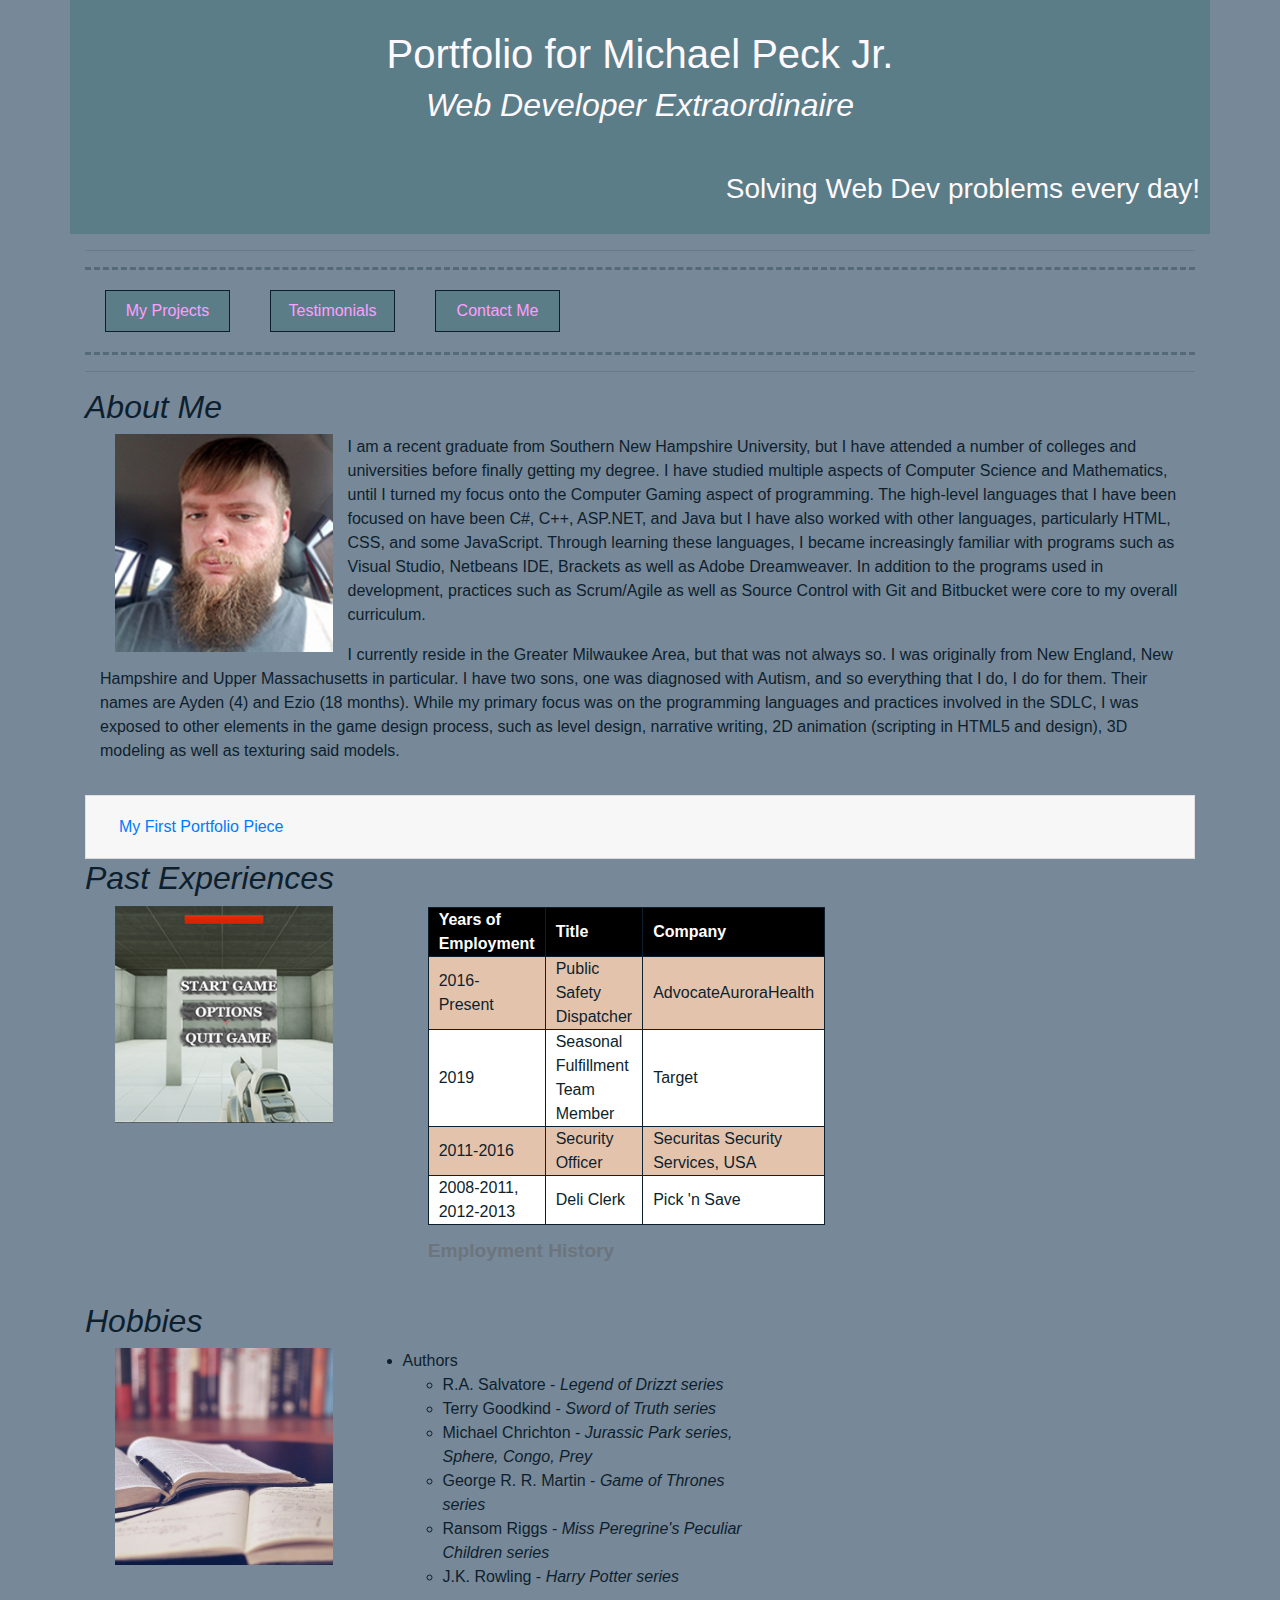
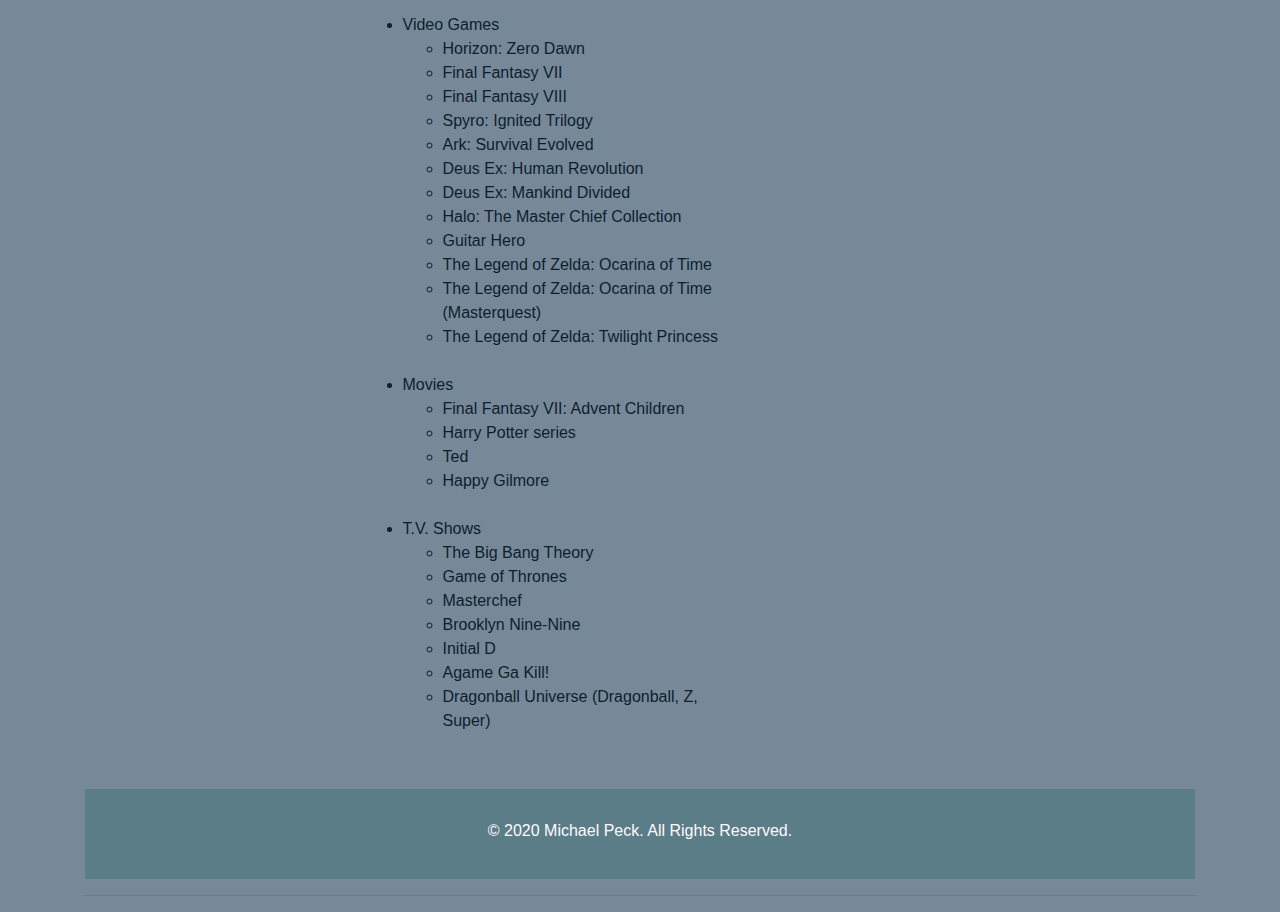
<file: portfolio/index.html>
<!DOCTYPE html>
<!--
Name: 					Michael Peck
Date Created: 			01/22/2020
Most Recent Revision: 	02/01/2020
-->
<html lang="en">
<head>
	<meta charset="utf-8">
	<meta name="viewport" content="width=device-width, initial-scale=1, shrink-to-fit=no">
	<title>Michael's Portfolio</title>
</head>

<body>
	<!--Obtain the CSS style sheet for Bootstrap at https://getbootstrap.com/docs/4.1/getting-started/introduction/ -->
	<link href="css/bootstrap.min.css" rel="stylesheet" type="text/css">
	<link href="teststyles.css" rel="stylesheet" type="text/css">
	<div class="container">
		<div class="row">
			<header>
				<h1>Portfolio for Michael Peck Jr.</h1>
				<h2 class="font-italic">Web Developer Extraordinaire</h2>
				<h3 class="text-right mt-5">Solving Web Dev problems every day!</h3>
			</header>
		</div>

		<hr/>
		<nav>
				<!-- We need to add links to projects.html, contact.html, and testimonials.html -->
				<p>
					<a href="projects.html">My Projects</a>
					&nbsp;&nbsp;&nbsp;
					<a href="testimonials.html">Testimonials</a>
					&nbsp;&nbsp;&nbsp;
					<a href="Contact.html">Contact Me</a>
				</p>
				<div class="clear-float"></div>
			</nav>
		<hr/>
		
		<section>
			<article id="about-me">
				<h2><em>About Me</em></h2>
				<div class="col-lg-3 col-md-4">
					<img src="images/selfie.jpg" alt="Self portrait of Michael" class="img-fluid"/>
				</div>
				<div class="col-lg-12  col-md-8">
					<p>I am a recent graduate from Southern New Hampshire University, but I have attended a number of colleges and universities before finally getting my degree. I have studied multiple aspects of Computer Science and Mathematics, until I turned my focus onto the Computer Gaming aspect of programming. The high-level languages that I have been focused on have been C#, C++, ASP.NET, and Java but I have also worked with other languages, particularly HTML, CSS, and some JavaScript. Through learning these languages, I became increasingly familiar with programs such as Visual Studio, Netbeans IDE, Brackets as well as Adobe Dreamweaver. In addition to the programs used in development, practices such as Scrum/Agile as well as Source Control with Git and Bitbucket were core to my overall curriculum.</p>

					<p>I currently reside in the Greater Milwaukee Area, but that was not always so. I was originally from New England, New Hampshire and Upper Massachusetts in particular. I have two sons, one was diagnosed with Autism, and so everything that I do, I do for them. Their names are Ayden (4) and Ezio (18 months). While my primary focus was on the programming languages and practices involved in the SDLC, I was exposed to other elements in the game design process, such as level design, narrative writing, 2D animation (scripting in HTML5 and design), 3D modeling as well as texturing said models. </p>
				</div>
				<div class="clear-float"></div>
			</article>
			<div class="row">
				<div class="accordion col" id="accordionExample">
					<div class="card">
						<div class="card-header" id="portfolio01">
							<h5 class="mb-0">
								<button class="btn btn-link" type="button" data-toggle="collapse" data-target="#collapseOne" aria-expanded="false" aria-controls="colapseOne">
									My First Portfolio Piece
								</button>
							</h5>
						</div>
					
						<div id="collapseOne" class="collapse" aria-labelledby="headingOne" data-parent="#accordionExample">
							<div class="card-body">
								<p><a href="" target="_blank">Name of Website</a></p>
								<figure><img src="images/accordion.png" alt="Screenshot of home page" /></figure>
							</div>
						</div>
					</div>
				</div>
			</div>
				<article id="past-experiences">
					<h2><em>Past Experiences</em></h2>
					<div class="col-lg-3 col-md-4">
						<img src="images/unnamed.PNG" alt="Unnamed Team Project Menu Screen" class="img-fluid"/>
					</div>
					<div class="right-content">
						<div class="col-lg-9 col-md-8">
							<table>
								<caption>Employment History</caption>
								<thead>
									<tr>
										<th>Years of Employment</th>
										<th>Title</th>
										<th>Company</th>
									</tr>
								</thead>
								<!--Most recent employer-->
								<tbody>
									<tr>
										<td>2016-Present</td>
										<td>Public Safety Dispatcher</td>
										<td>AdvocateAuroraHealth</td>
									</tr>
									<tr>
										<td>2019</td>
										<td>Seasonal Fulfillment Team Member</td>
										<td>Target</td>
									</tr>
									<tr>
										<td>2011-2016</td>
										<td>Security Officer</td>
										<td>Securitas Security Services, USA</td>
									</tr>
									<tr>
										<td>2008-2011, 2012-2013</td>
										<td>Deli Clerk</td>
										<td>Pick 'n Save</td>
									</tr>
								</tbody>
							</table>
						</div>
					</div>
					<div class="clear-float"></div>
				</article>
			<article id="hobbies">
				<h2><em>Hobbies</em></h2>
				<div class="col-lg-3 col-md-4">
					<img src="images/books.jpg" alt="Reading as a hobby" class="img-fluid"/>
				</div>
				<div class="right-content">
					<div class="col-lg-9 col-md-8">
						<ul>
						<li>Authors</li>
							<ul>
								<li>R.A. Salvatore - <em>Legend of Drizzt series</em></li>
								<li>Terry Goodkind - <em>Sword of Truth series</em></li>	
								<li>Michael Chrichton - <em>Jurassic Park series, Sphere, Congo, Prey</em></li>	
								<li>George R. R. Martin - <em>Game of Thrones series</em></li>	
								<li>Ransom Riggs - <em>Miss Peregrine's Peculiar Children series</em></li>	
								<li>J.K. Rowling - <em>Harry Potter series</em></li>	
							</ul>
						<br />
						<li>Video Games</li>
							<ul>
								<li>Horizon: Zero Dawn</li>
								<li>Final Fantasy VII</li>
								<li>Final Fantasy VIII</li>
								<li>Spyro: Ignited Trilogy</li>
								<li>Ark: Survival Evolved</li>
								<li>Deus Ex: Human Revolution</li>
								<li>Deus Ex: Mankind Divided</li>
								<li>Halo: The Master Chief Collection</li>
								<li>Guitar Hero</li>
								<li>The Legend of Zelda: Ocarina of Time</li>
								<li>The Legend of Zelda: Ocarina of Time (Masterquest)</li>
								<li>The Legend of Zelda: Twilight Princess</li>
							</ul>
						<br />
						<li>Movies</li>
							<ul>
								<li>Final Fantasy VII: Advent Children</li>
								<li>Harry Potter series</li>
								<li>Ted</li>
								<li>Happy Gilmore</li>
							</ul>
						<br />
						<li>T.V. Shows</li>
							<ul>
								<li>The Big Bang Theory</li>
								<li>Game of Thrones</li>
								<li>Masterchef</li>
								<li>Brooklyn Nine-Nine</li>
								<li>Initial D</li>
								<li>Agame Ga Kill!</li>
								<li>Dragonball Universe (Dragonball, Z, Super)</li>
							</ul>
						<br />
						</ul>
					</div>
				</div>
				<div class="clear-float"></div>
			</article>
		</section>
		<footer>
			<p>&copy; 2020 Michael Peck. All Rights Reserved.</p>
		</footer>

		<hr />
	</div>
	<!--We add the necessary JavaScripting bundles from https://getbootstrap.com/docs/4.1/getting-started/introduction/-->
	<script src="https://code.jquery.com/jquery-3.3.1.slim.min.js" integrity="sha384-q8i/X+965DzO0rT7abK41JStQIAqVgRVzpbzo5smXKp4YfRvH+8abtTE1Pi6jizo" crossorigin="anonymous"></script>
	<script src="https://cdnjs.cloudflare.com/ajax/libs/popper.js/1.14.3/umd/popper.min.js" integrity="sha384-ZMP7rVo3mIykV+2+9J3UJ46jBk0WLaUAdn689aCwoqbBJiSnjAK/l8WvCWPIPm49" crossorigin="anonymous"></script>
	<script src="https://stackpath.bootstrapcdn.com/bootstrap/4.1.3/js/bootstrap.min.js" integrity="sha384-ChfqqxuZUCnJSK3+MXmPNIyE6ZbWh2IMqE241rYiqJxyMiZ6OW/JmZQ5stwEULTy" crossorigin="anonymous"></script>
</body>
</html>
</file>
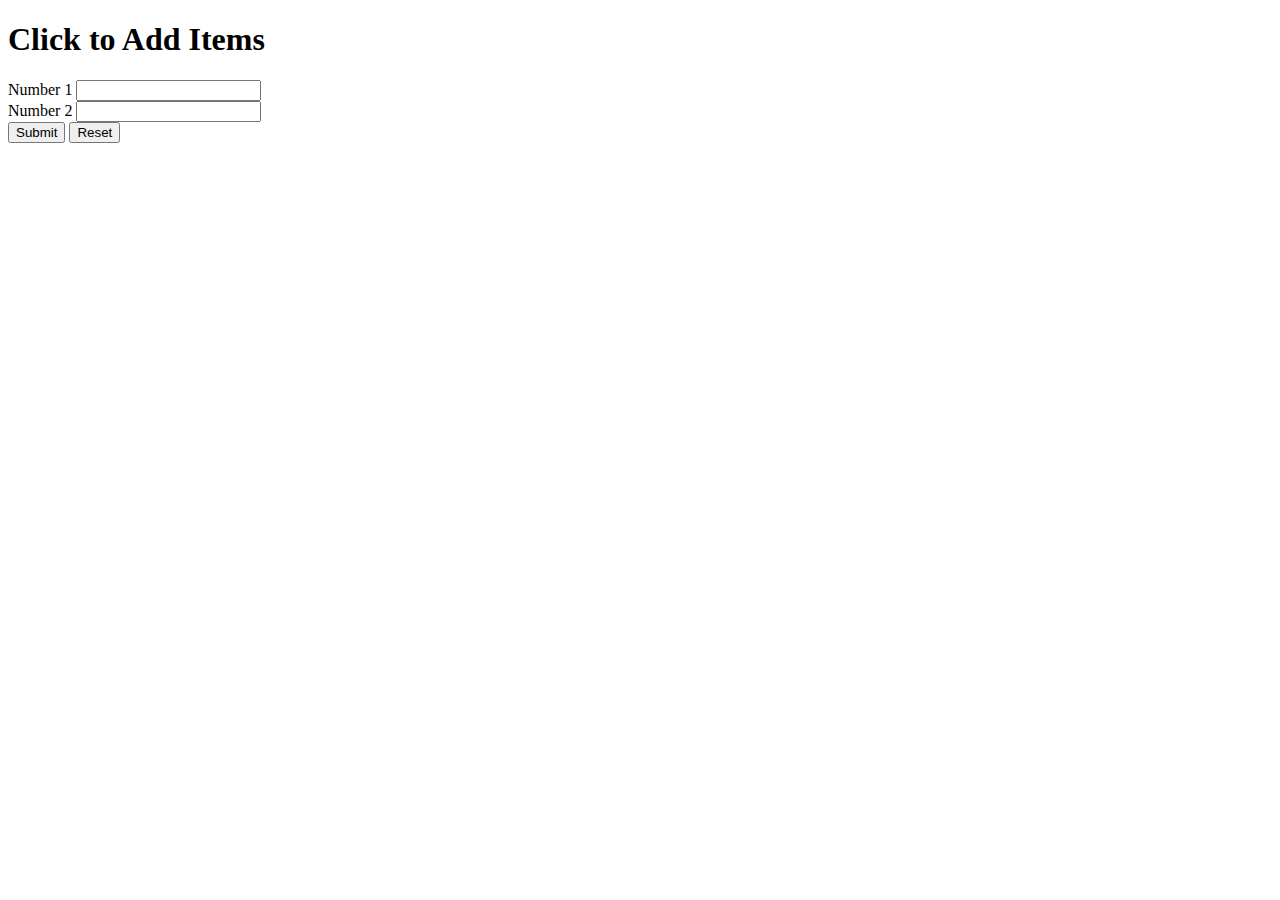
<file: JavaScriptTest/clickToAddItems.html>
<!doctype html>
<html>
<head>
<meta charset="utf-8">
<title>Untitled Document</title>
	<script type="text/javascript" src="clickToAddItems.js"></script>
	<link rel="stylesheet" href="https://stackpath.bootstrapcdn.com/bootstrap/4.1.3/css/bootstrap.min.css" integrity="sha384-MCw98/SFnGE8fJT3GXwEOngsV7Zt27NXFoaoApmYm81iuXoPkFOJwJ8ERdknLPMO" crossorigin="anonymous">
</head>

<body>
	
	<div class="container">
		<h1>Click to Add Items</h1>
		<form name="numberFun" onSubmit="return validateItems();" onReset="resetForm();" class="form-inline">
			<div class="form-group">
				<label for="num1">Number 1</label>
				<input type="number" class="form-control" id="num1">
			</div>
			<div class="form-group">
				<label for="num2">Number 2</label>
				<input type="number" class="form-control" id="num2">
			</div>
			<button type="submit" id="submitButton" class="btn btn-default">Submit</button>
			<button type="reset" id="resetButton" class="btn">Reset</button>
		</form>
		
		<!-- Begin table to hold the values from the operations -->
		<table id="results" class="table table-striped" style="display: none">
			<thead>
				<tr>
					<th>Operation</th>
					<th>Result</th>
				</tr>
			</thead>
			 <tbody>
				<tr>
					<td>Addition (+)</td>
					<td><span id="addResult"></span></td>
				</tr>
				<tr>
					<td>Subtraction (-)</td>
					<td><span id="subtractResult"></span></td>
				</tr>
				<tr>
					<td>Multiplication (*)</td>
					<td><span id="multiplyResult"></span></td>
				</tr>
				<tr>
					<td>Division (/)</td>
					<td><span id="divideResult"></span></td>
				</tr>
        	</tbody>
		</table>
		<br>
	</div>
	
</body>
</html>
</file>
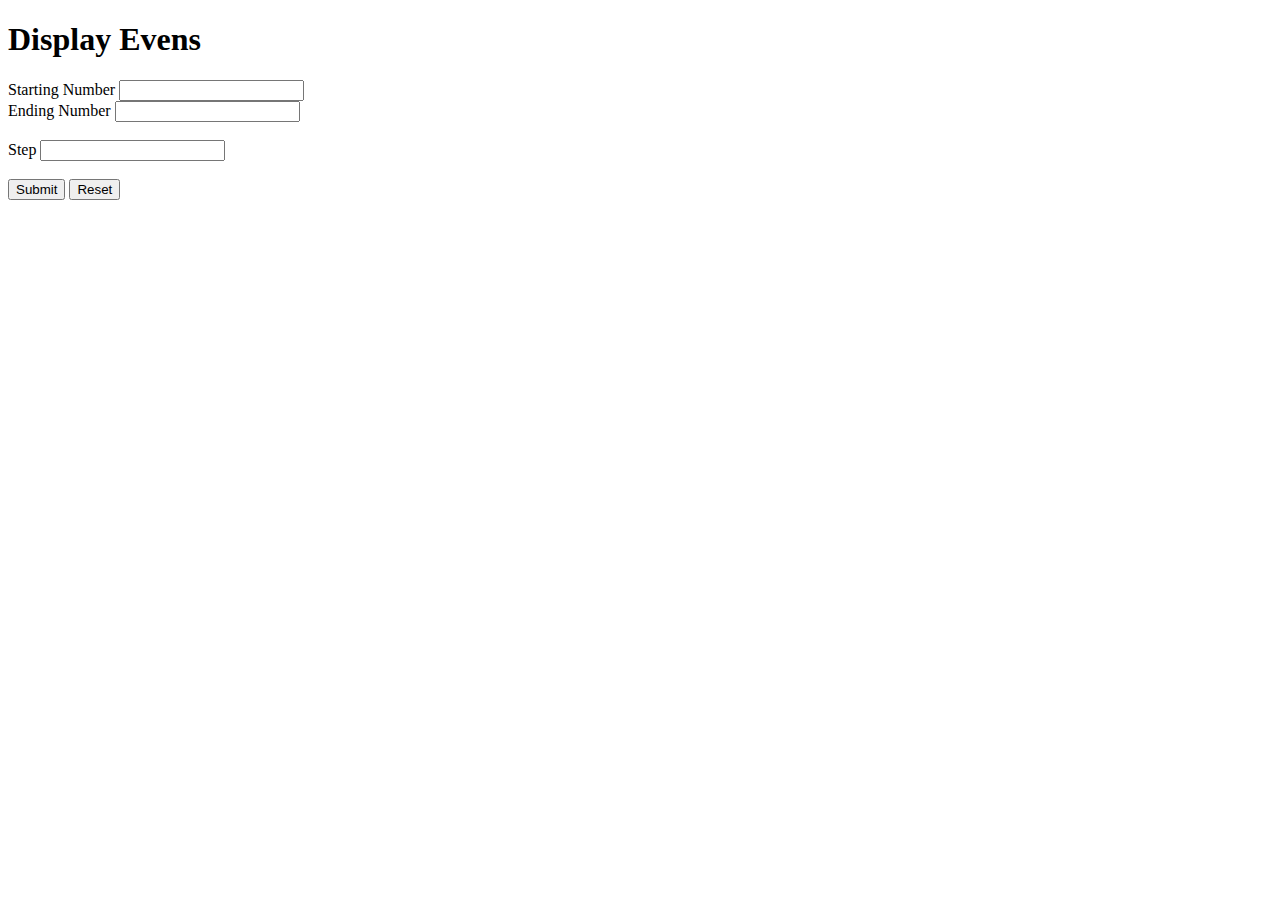
<file: JavaScriptTest/displayEvens.html>
<!doctype html>
<html>
<head>
<meta charset="utf-8">
<title>Untitled Document</title>
	<script type="text/javascript" src="displayEvens.js"></script>
	<link rel="stylesheet" href="https://stackpath.bootstrapcdn.com/bootstrap/4.1.3/css/bootstrap.min.css" integrity="sha384-MCw98/SFnGE8fJT3GXwEOngsV7Zt27NXFoaoApmYm81iuXoPkFOJwJ8ERdknLPMO" crossorigin="anonymous">
</head>

<body>
	
	<div class="container">
		<h1 class="col">Display Evens</h1>
		<form name="evenFun" onSubmit="return validateItems();" onReset="resetForm();" class="form-inline">
			<div class="form-group">
				<label for="startNum" class="col">Starting Number</label>
				<input type="number" class="form-control col" id="startNum" >
				<br>
			</div>

			<div class="form-group">
				<label for="endNum">Ending Number</label>
				<input type="number" class="form-control" id="endNum">
			</div><br />
			<div class="form-group">
				<label for="numStep">Step</label>
				<input type="number" class="form-control" id="numStep">
			</div><br />
			<button type="submit" id="submitButton" class="btn btn-default">Submit</button>
			<button type="reset" id="resetButton" class="btn">Reset</button>
		</form>
	</div>
	
</body>
</html>
</file>
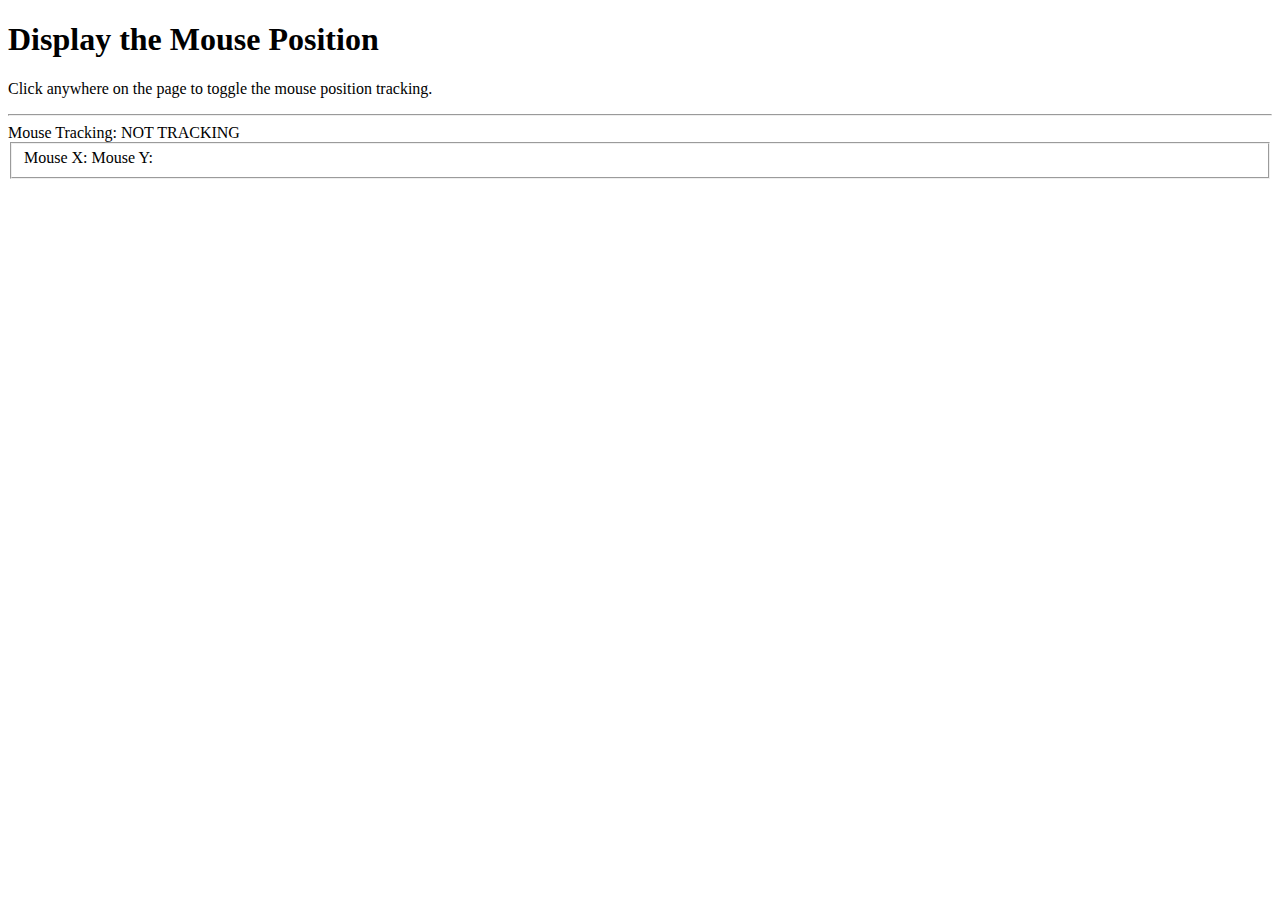
<file: JavaScriptTest/displayMousePosition.html>
<!doctype html>
<html>
<head>
<meta charset="utf-8">
<title>Untitled Document</title>
	<script type="text/javascript" src="displayMousePosition.js"></script>
</head>

<body onclick="toggleTracking()" onmousemove="updateMousePosition();">
	<h1>Display the Mouse Position</h1>
	<p>Click anywhere on the page to toggle the mouse position tracking.</p>
	
	<hr />
	
	<div>
		Mouse Tracking: <span id="trackingStatus">NOT TRACKING</span>
	</div>
	<fieldset>
		<label>Mouse X:</label><label id="mousePositionX"></label>
		<label>Mouse Y:</label><label id="mousePositionY"></label>
	</fieldset>
</body>
</html>
</file>
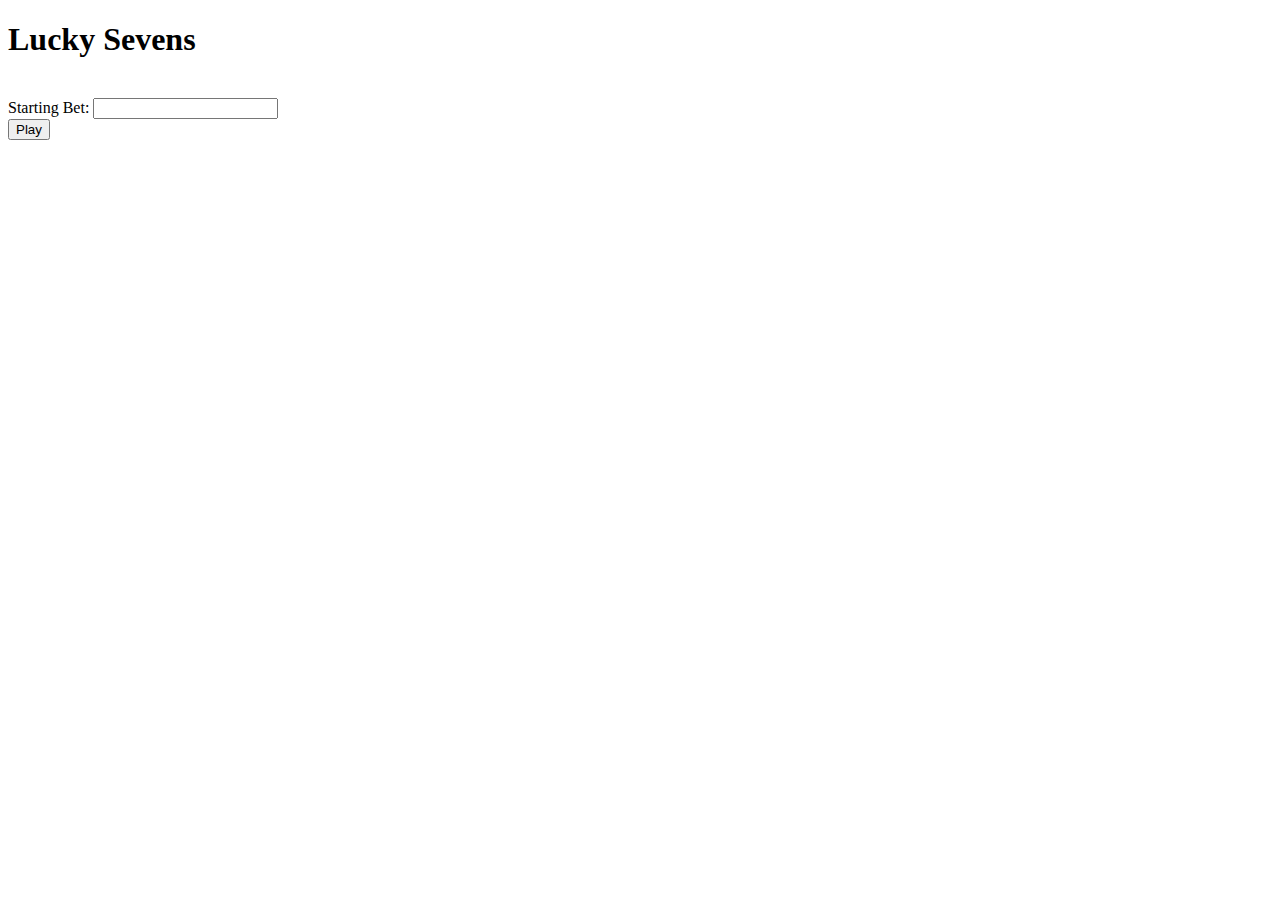
<file: Lucky_Sevens/LuckySeven.html>
<!doctype html>
<html>
<head>
<meta charset="utf-8">
<title>Welcome to Lucky Seven Casino</title>
	<script type="text/javascript" src="luckySeven.js"></script>
	<link rel="stylesheet" href="https://stackpath.bootstrapcdn.com/bootstrap/4.1.3/css/bootstrap.min.css" integrity="sha384-MCw98/SFnGE8fJT3GXwEOngsV7Zt27NXFoaoApmYm81iuXoPkFOJwJ8ERdknLPMO" crossorigin="anonymous">
</head>

<body>
	
	<div class="container">
		<div class="row">
			<!--Header-->
			<h1 class="col-5 text-center">Lucky Sevens</h1><br>
		</div>
		<form name="luckySeven" onSubmit="return validateItems();" class="form-inline">
			<div class="form-group">
				<label for="bet" class="col-8">Starting Bet: </label>
			<input type="text" class="form-control col-4" id="bet">
				<!--Add some space to center the Play Button-->
				<div class="col-5"></div>
					<button type="submit" id="playButton" class="btn col-2">Play</button>
				<div class="col-5"></div>
			</div>
		</form>
		<div class="row col-2"></div>
			<!--Begin assembling the results table for display after the game -->
			<table id="results" class="table, table-striped col" style="display: none; border: 1;">
				<tbody>
					<tr>
						<td class="col">Starting Bet</td>
						<td><span id="startBet"></span></td>
					</tr>
					<tr>
						<td class="col">Total Rolls Before Going Broke</td>
						<td><span id="totalRolls"></span></td>
					</tr>
					<tr>
						<td class="col">Highest Amount Won</td>
						<td><span id="maxWon"></span></td>
					</tr>
					<tr>
						<td class="col">Roll Count at Highest Amount Won</td>
						<td><span id="rollCountMax"></span></td>
					</tr>
				</tbody>
			</table>
		<div class="col-2"></div>
	</div>
</body>
</html>
</file>
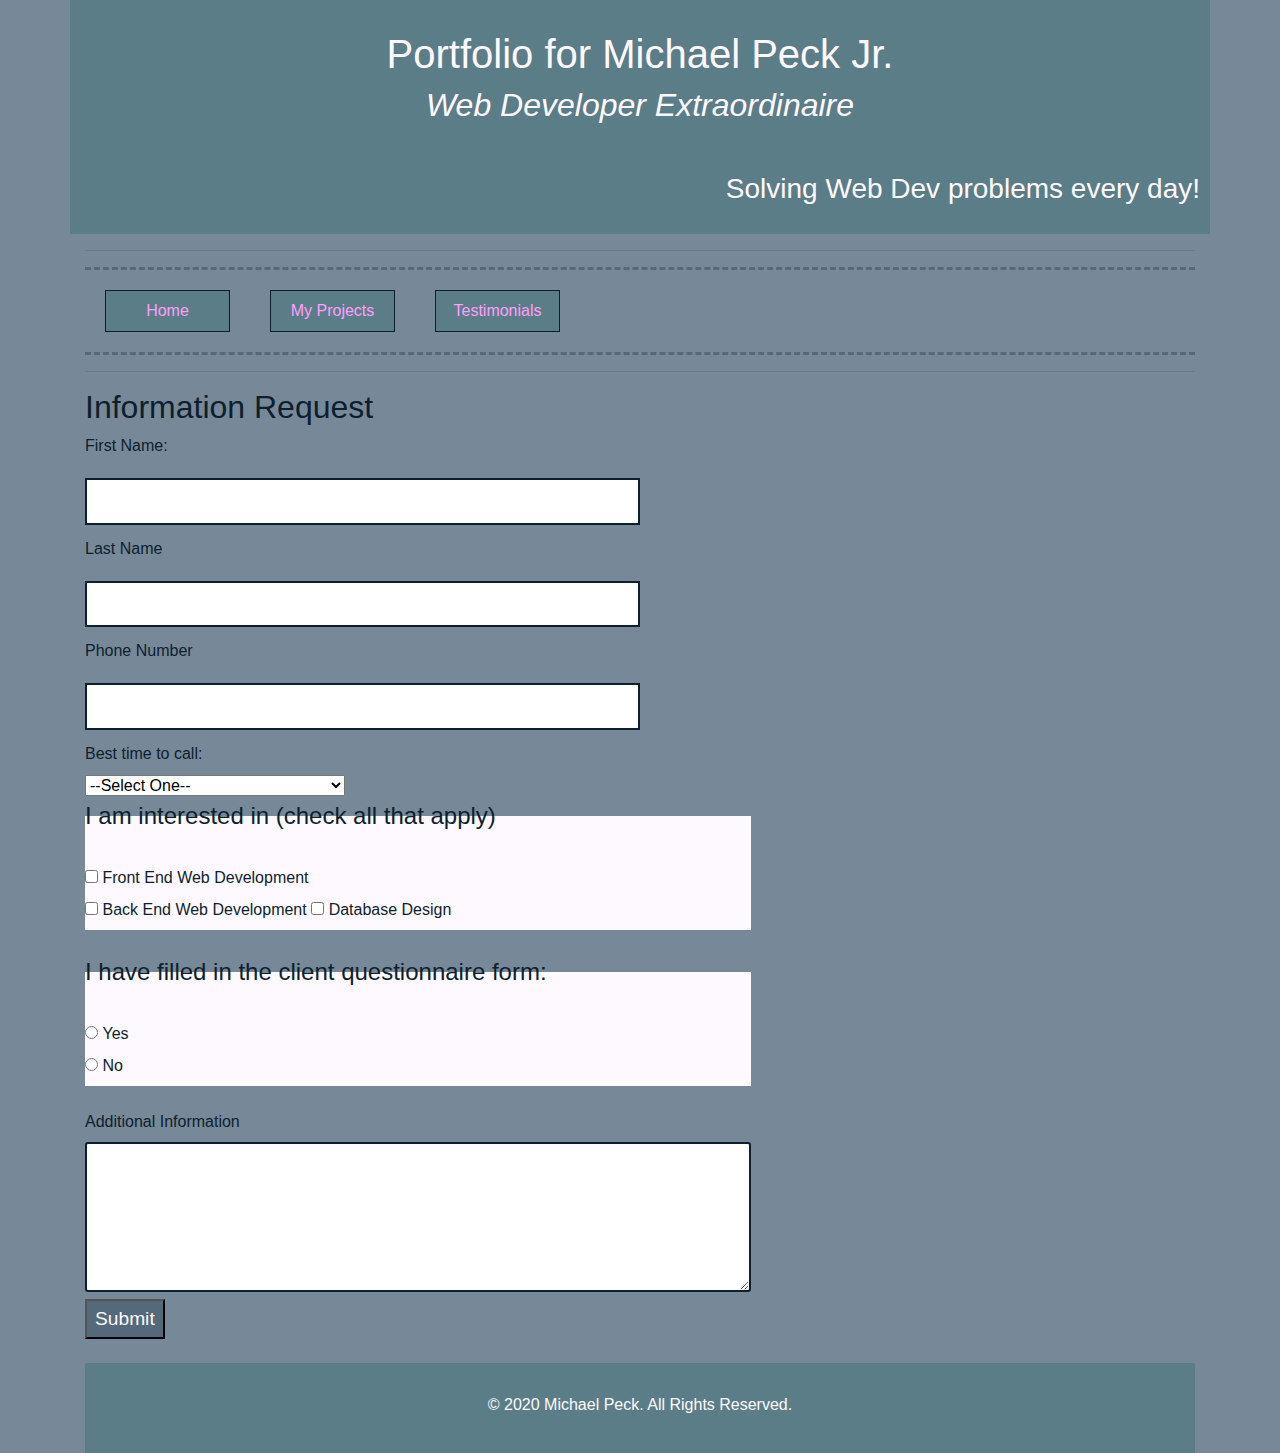
<file: portfolio/Contact.html>
<!DOCTYPE html>
<!--
Name: 					Michael Peck
Date Created: 			01/24/2020
Most Recent Revision: 	01/24/2020
-->
<html lang="en">
	<head>
		<meta charset="utf-8">
		<title>Contact Me</title>
		<link href="teststyles.css" rel="stylesheet" type="text/css">
		<style>
			label, fieldset{
				font-size: 1em;
			}

			input[type=text] {
				border: 2px solid #0d1f2d;
				width: 50%;
				padding: 8px 8px;
				margin: 12px 0;
				box-sizing: border-box;
				font-size: 1.1em;
			}

			fieldset {
				background-color: #fef9ff;
				width: 60%;
				padding: 12px 20px;
				margin: 12px 0;
				box-sizing:	border-box;
			}

			select, textarea {
				margin: 12px 0;
				font-size: 1em;
			}

			input[type=submit] {
				font-size: 1.2em;
				background-color: #546a7b;
				color: #fef9ff;
				padding: 4px 8px;
				margin-bottom: 24px;
			}

			input[type=submit]:hover {
				background-color: #f2eded;
				color: #546a7b;
			}

			textarea {
				width: 60%;
				height: 150px;
				padding: 12px 20px;
				margin: 12px 0;
				box-sizing: border-box;
				border: 2px solid #0d1f2d;
				border-radius: 3px;
				background-color: #fff;
				resize: none;
			}
			legend{
				padding-top: 24px;
			}
		</style>
	</head>

	<body>
		<!--Obtain the CSS style sheet for Bootstrap at https://getbootstrap.com/docs/4.1/getting-started/introduction/ -->
		<link href="css/bootstrap.min.css" rel="stylesheet" type="text/css">
		<link href="teststyles.css" rel="stylesheet" type="text/css">
		<div class="container">
			<div class="row">
				<header>
					<h1>Portfolio for Michael Peck Jr.</h1>
					<h2 class="font-italic">Web Developer Extraordinaire</h2>
					<h3 class="text-right mt-5">Solving Web Dev problems every day!</h3>
				</header>
			</div>
		
			<hr />
				<nav>
				<!-- We need to add links to projects.html, contact.html, and testimonials.html -->
				<p><a href="index.html">Home</a>&nbsp;&nbsp;&nbsp;<a href="projects.html">My Projects</a>&nbsp;&nbsp;&nbsp;<a href="testimonials.html">Testimonials</a></p>
				<div class="clear-float"></div>
			</nav>
			<hr />

			<h2>Information Request</h2>
			<form action="submit.html" method="POST">
				<label for="firstName">First Name:</label>
				<br />
				<input type="text" id="firstName" name="firstName">
				<br />			
				<label for="lastName">Last Name</label><br />
				<input type="text" id="lastName" name="lastName">
				<br />
				<label for="phone">Phone Number</label><br />
				<input type="text" id="phone" name="phone">
				<br />			
				<label for="contact">Best time to call:</label><br />
				<select id="contact" name="contact">
					<option value="default" selected>--Select One--</option>
					<option value="morning">Morning (8AM to 12PM Central)</option>
					<option value="afternoon">Afternoon (12PM to 5PM Central)</option>
					<option value="evening">Evening (5PM to 8PM Central)</option>
				</select>
				<br />			
				<fieldset>
					<legend>I am interested in (check all that apply)</legend><br />
					<input type="checkbox" id="frontEnd" name="interest" value="frontEnd">
					<label for="frontEnd">Front End Web Development</label><br />
					<input type="checkbox" id="backEnd" name="interest" value="backEnd">
					<label for="backEnd">Back End Web Development</label>
					<input type="checkbox" id="database" name="interest" value="database">
					<label for="database">Database Design</label><br />
				</fieldset>
				<br />
				<fieldset>
					<legend>I have filled in the client questionnaire form:</legend><br />
					<input type="radio" id="choice1" name="questionnaire" value="yes">
					<label for="choice1">Yes</label><br />
					<input type="radio" id="choice2" name="questionnaire" value="no">
					<label for="choice2">No</label><br />
				</fieldset>
				<br />
				<label for="info">Additional Information</label><br />
				<textarea id="info" name="info"></textarea><br />
				<input type="submit" name="submit" value="Submit">
			</form>
		
			<footer>
			<p>&copy; 2020 Michael Peck. All Rights Reserved.</p>
			</footer>
		</div>
	</body>
</html>
</file>
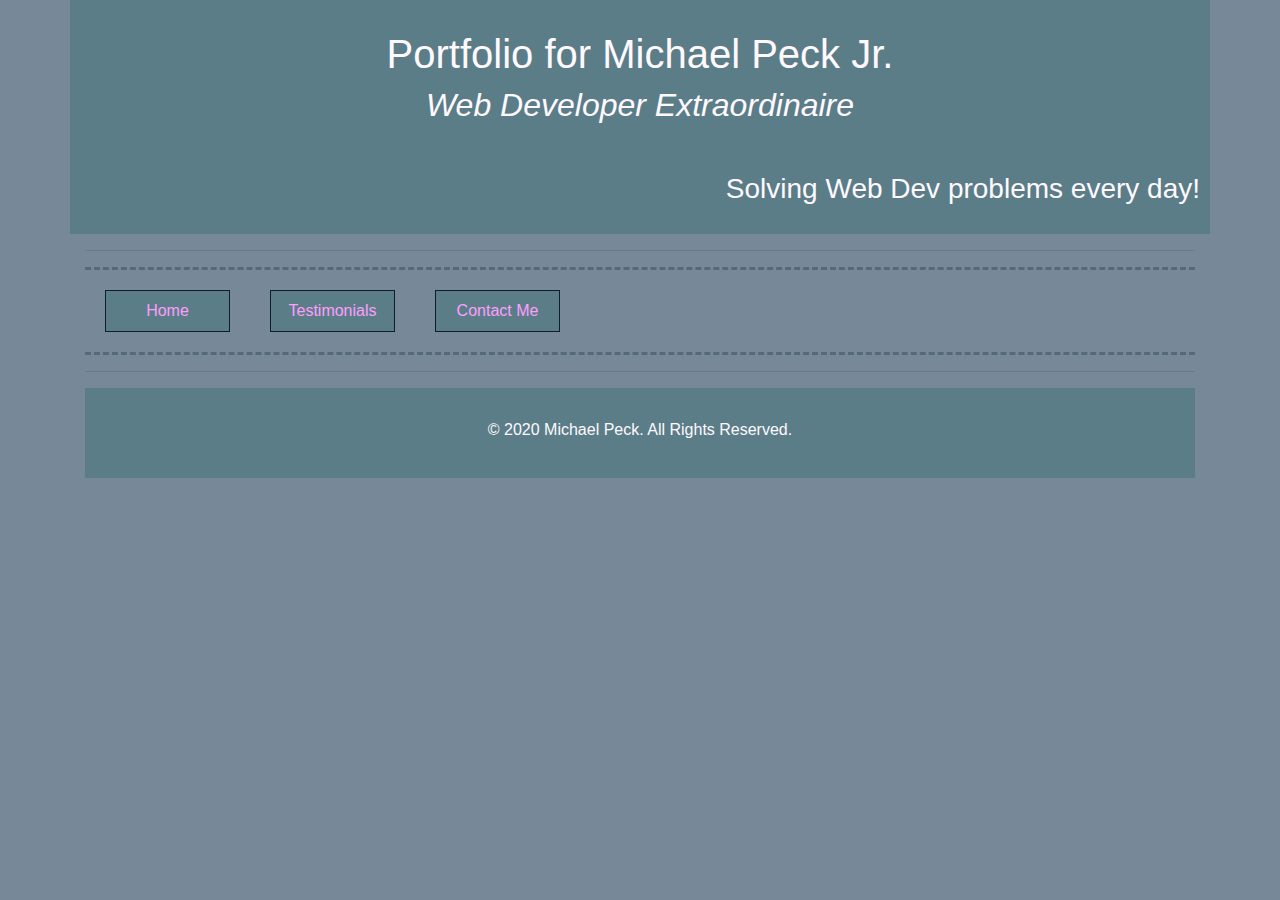
<file: portfolio/projects.html>
<!DOCTYPE html>
<!--
Name: 					Michael Peck
Date Created: 			01/24/2020
Most Recent Revision: 	01/24/2020
-->
<html lang="en">
	<head>
		<meta charset="utf-8">
		<title>My Projects</title>
		<link href="teststyles.css" rel="stylesheet" type="text/css">
	</head>

	<body>
		<!--Obtain the CSS style sheet for Bootstrap at https://getbootstrap.com/docs/4.1/getting-started/introduction/ -->
		<link href="css/bootstrap.min.css" rel="stylesheet" type="text/css">
		<link href="teststyles.css" rel="stylesheet" type="text/css">
		<div class="container">
			<div class="row">
				<header>
					<h1>Portfolio for Michael Peck Jr.</h1>
					<h2 class="font-italic">Web Developer Extraordinaire</h2>
					<h3 class="text-right mt-5">Solving Web Dev problems every day!</h3>
				</header>
			</div>

			<hr />
			<nav>
				<!-- We need to add links to projects.html, contact.html, and testimonials.html -->
				<p>
					<a href="index.html">Home</a>
					<a href="testimonials.html">Testimonials</a>
					<a href="Contact.html">Contact Me</a>
				</p>
				<div class="clear-float"></div>
			</nav>
			<hr />
			
			
			
			<footer>
				<p>&copy; 2020 Michael Peck. All Rights Reserved.</p>
			</footer>
		</div>
	</body>
</html>
</file>
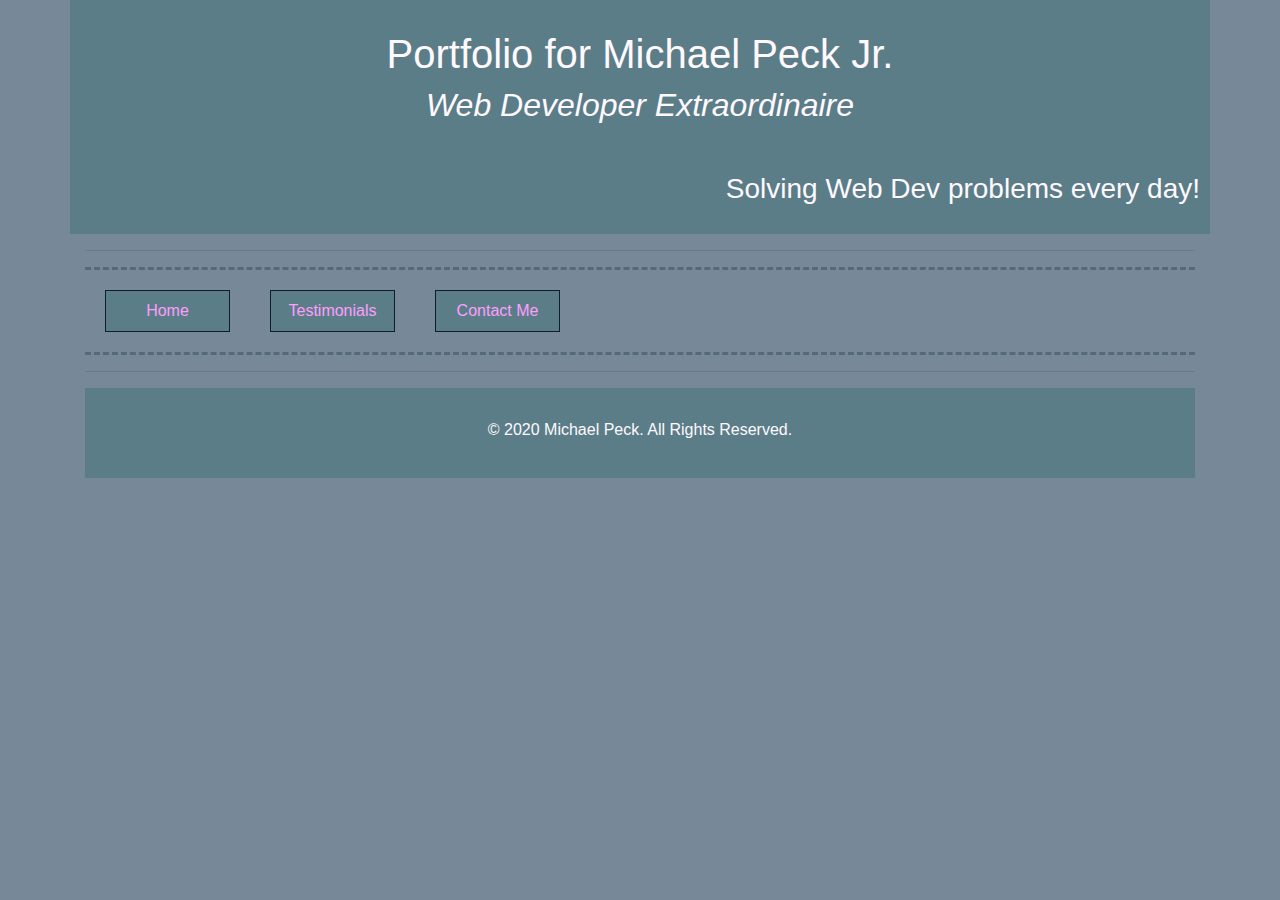
<file: portfolio/testimonials.html>
<!DOCTYPE html>
<!--
Name: 					Michael Peck
Date Created: 			01/24/2020
Most Recent Revision: 	01/24/2020
-->
<html lang="en">
	<head>
		<meta charset="utf-8">
		<title>Testimonials</title>
		<link href="teststyles.css" rel="stylesheet" type="text/css">
	</head>

	<body>
		<link href="css/bootstrap.min.css" rel="stylesheet" type="text/css">
		<link href="teststyles.css" rel="stylesheet" type="text/css">
		<div class="container">
			<div class="row">
				<header>
					<h1>Portfolio for Michael Peck Jr.</h1>
					<h2 class="font-italic">Web Developer Extraordinaire</h2>
					<h3 class="text-right mt-5">Solving Web Dev problems every day!</h3>
				</header>
			</div>

			<hr />
			<nav>
				<!-- We need to add links to projects.html, contact.html, and testimonials.html -->
				<p>
					<a href="index.html">Home</a>&nbsp;&nbsp;&nbsp;<a href="testimonials.html">Testimonials</a>&nbsp;&nbsp;&nbsp;<a href="Contact.html">Contact Me</a>
				</p>
				<div class="clear-float"></div>
			</nav>
			<hr />

			<footer>
				<p>&copy; 2020 Michael Peck. All Rights Reserved.</p>
			</footer>
		</div>
	</body>
</html>
</file>
<file: portfolio/teststyles.css>
@charset "utf-8";
/* CSS Document */
/*
Name: 					Michael Peck
Date Created: 			01/24/2020
Most Recent Revision: 	01/28/2020
*/
body{
	background-color: lightslategray;
	font-family: arial, helvetica, sans-serif;
	color: #0d1f2d;
	max-width: 1200px;
	margin: 0 auto;
}
header, footer{
	background-color: #5b7d87;
	color: #fef9ff;
	width: 100%;
	text-align: center;
	padding: 30px 10px 20px 10px;
}
nav{
	border-top: 3px dashed #546a7b;
	border-bottom: 3px dashed #546a7b;
	margin-top: 4px;
}
nav a{
	background-color: #5b7d87;
	color: #fe9fff;
	padding: 8px;
	border: thin solid #0d1f2d;
	text-decoration: none;
	text-align: center;
	display: block;
	margin: 20px;
	width: 125px;
	float: left;
}
nav a:hover{
	background-color: #fef9ff;
	color: #5b7d87;
}
nav a:active{
	font-weight: bold;
}
nav a:visited{
	color: #e4c3ad;
}
article img{
	float: left;
	padding: 0px 15px;
}
article{
	margin-bottom: 16px;
}
h1{
	font-size: 2.5em;
}
.clear-float{
	clear: both;
}
.right-content{
	float: left;
}
p{
	border-left: 24px;
}
table, th, td { 
			border: 1px solid #0d1f2d;
			border-collapse: collapse;
			padding: 0px 10px;
		}
		table { 
			width: 60%; 
			margin: auto;
		} 
		th { 
			height: 25px;
			background-color: black;
			color: white;
		}
		tr{
			height: 30px;
		}
		tfoot td { 
			text-align: center; 
		}
		tbody tr:nth-child(even) { 
			background-color: white; 
		} 
		tbody tr:nth-child(odd) { 
			background-color: #e4c3ad; 
		}
		caption{
			font-weight: bold;
			font-size: 1.2em;
			margin-bottom: 8px;
		}
</file>
